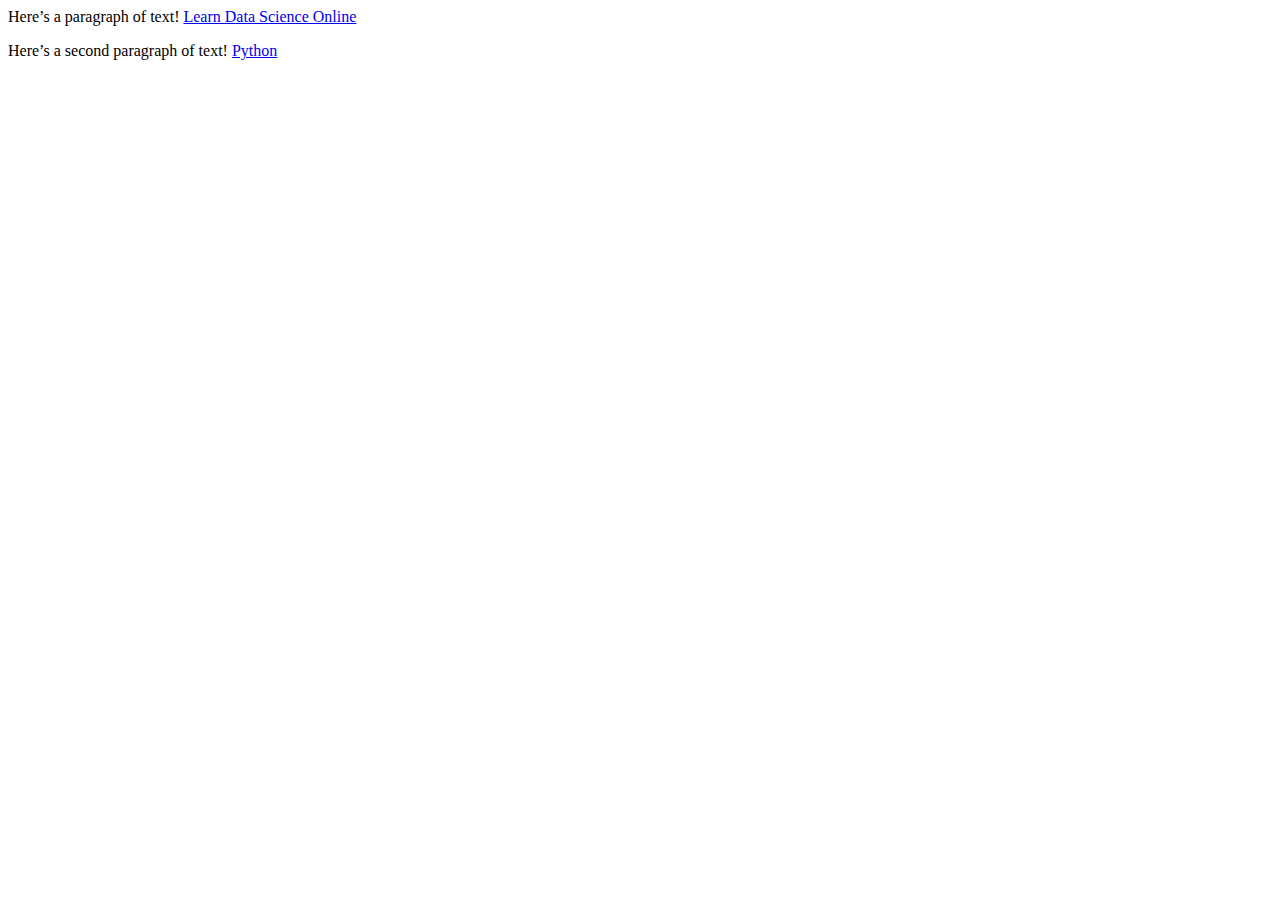
<file: M1/d8_webscraping/lecture/basic.html>
<html>
<head>
</head>
  <body>
    <p>
    Here’s a paragraph of text!
      <a href="https://www.dataquest.io">Learn Data Science Online</a>
    </p>
    <p>
    Here’s a second paragraph of text!
      <a href="https://www.python.org">Python</a>
    </p>
  </body>
</html>
</file>
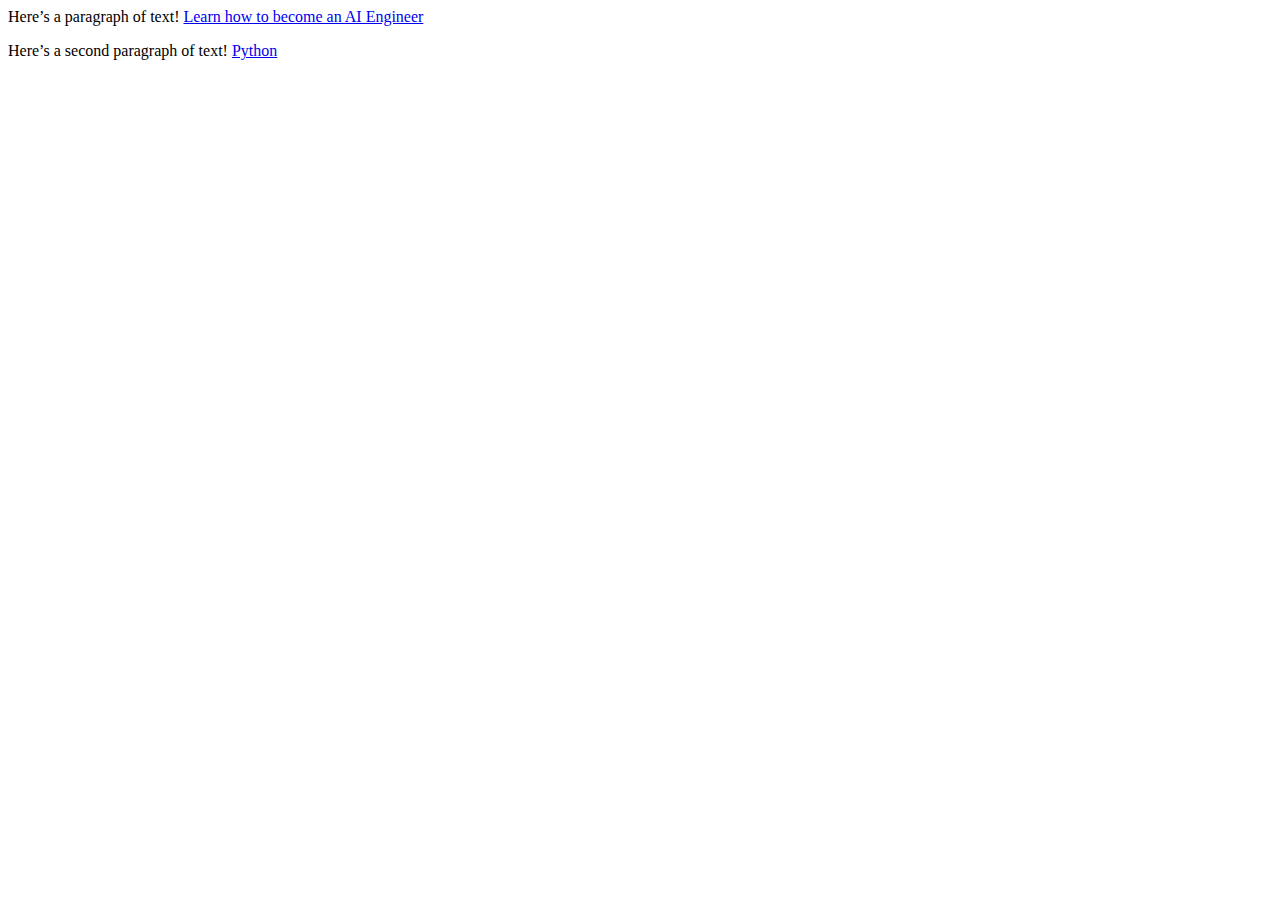
<file: M1/d8_webscraping/lecture/class/basic.html>
<html>
<head>
</head>
  <body>
    <p>
    Here’s a paragraph of text!
      <a href="https://strive.school">Learn how to become an AI Engineer</a>
    </p>
    <p>
    Here’s a second paragraph of text!
      <a href="https://www.python.org">Python</a>
    </p>
  </body>
</html>
</file>
